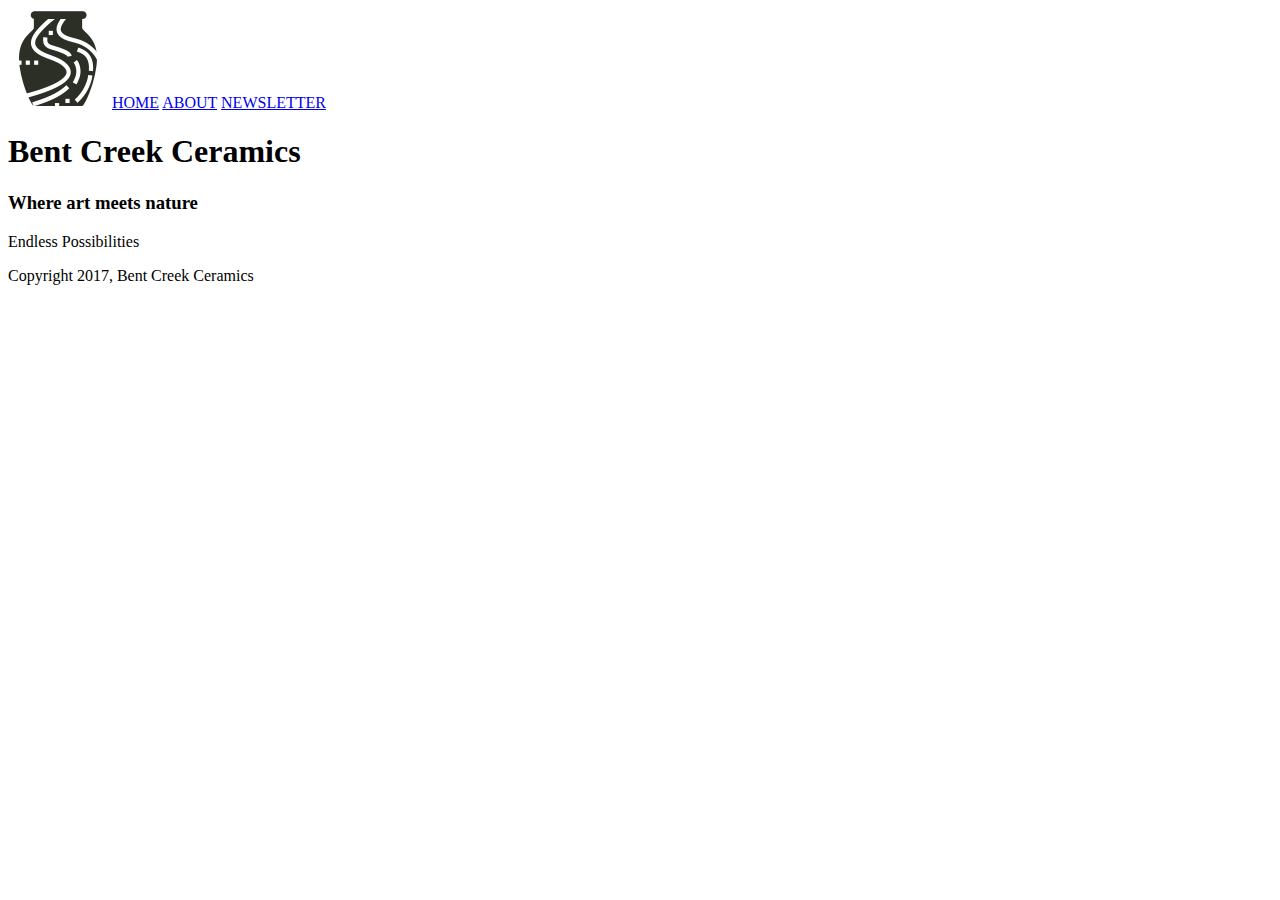
<file: index.html>
<!DOCTYPE html>
<html>
  <head>
    <meta charset="utf-8">
    <title>Bent Creek Ceramics</title>
  </head>
  <body>
    <div id="wrapper">
      <header id ="navigation-bar">
        <nav>
          <a href="#" id ="logo"><img src="optimized/bent-creek-logo.png" alt="Bent Creek"></a>
          <a href="#">HOME</a>
          <a href="#">ABOUT</a>
          <a href="#">NEWSLETTER</a>
        </nav>
      </header>
      <main>
        <div>
          <h1>Bent Creek Ceramics</h1>
          <h3>Where art meets nature<h3>
        </div>
        <section class="picture-navigation">
          <div id="endlessPossibilities">
            <p>Endless Possibilities</p>
          </div>
          <!-- <div class="sets">
            <p>Sets</p>
            <a href="#"></a>
          </div>
          <div class="textures">
            <p>Textures</p>
          </div>
          <div class="tea-time">
            <p>Tea Time</p>
          </div>
          <div class="jars-and-containers">
            <p>Jars and Containers</p>
          </div>
          <div class="wasabi-and-saki">
            <p>Wasabi and Saki</p>
          </div>
          <div class="sippin'-on-sunshine">
            <p>Sippin' on Sunshine</p>
          </div> -->
        </section>
      </main>
    </div>
      <footer>
        <div> <!-- wrapper done -->
          <span>Copyright 2017, Bent Creek Ceramics</span>
        </div>
      </footer>
  </body>
</html>
</file>
